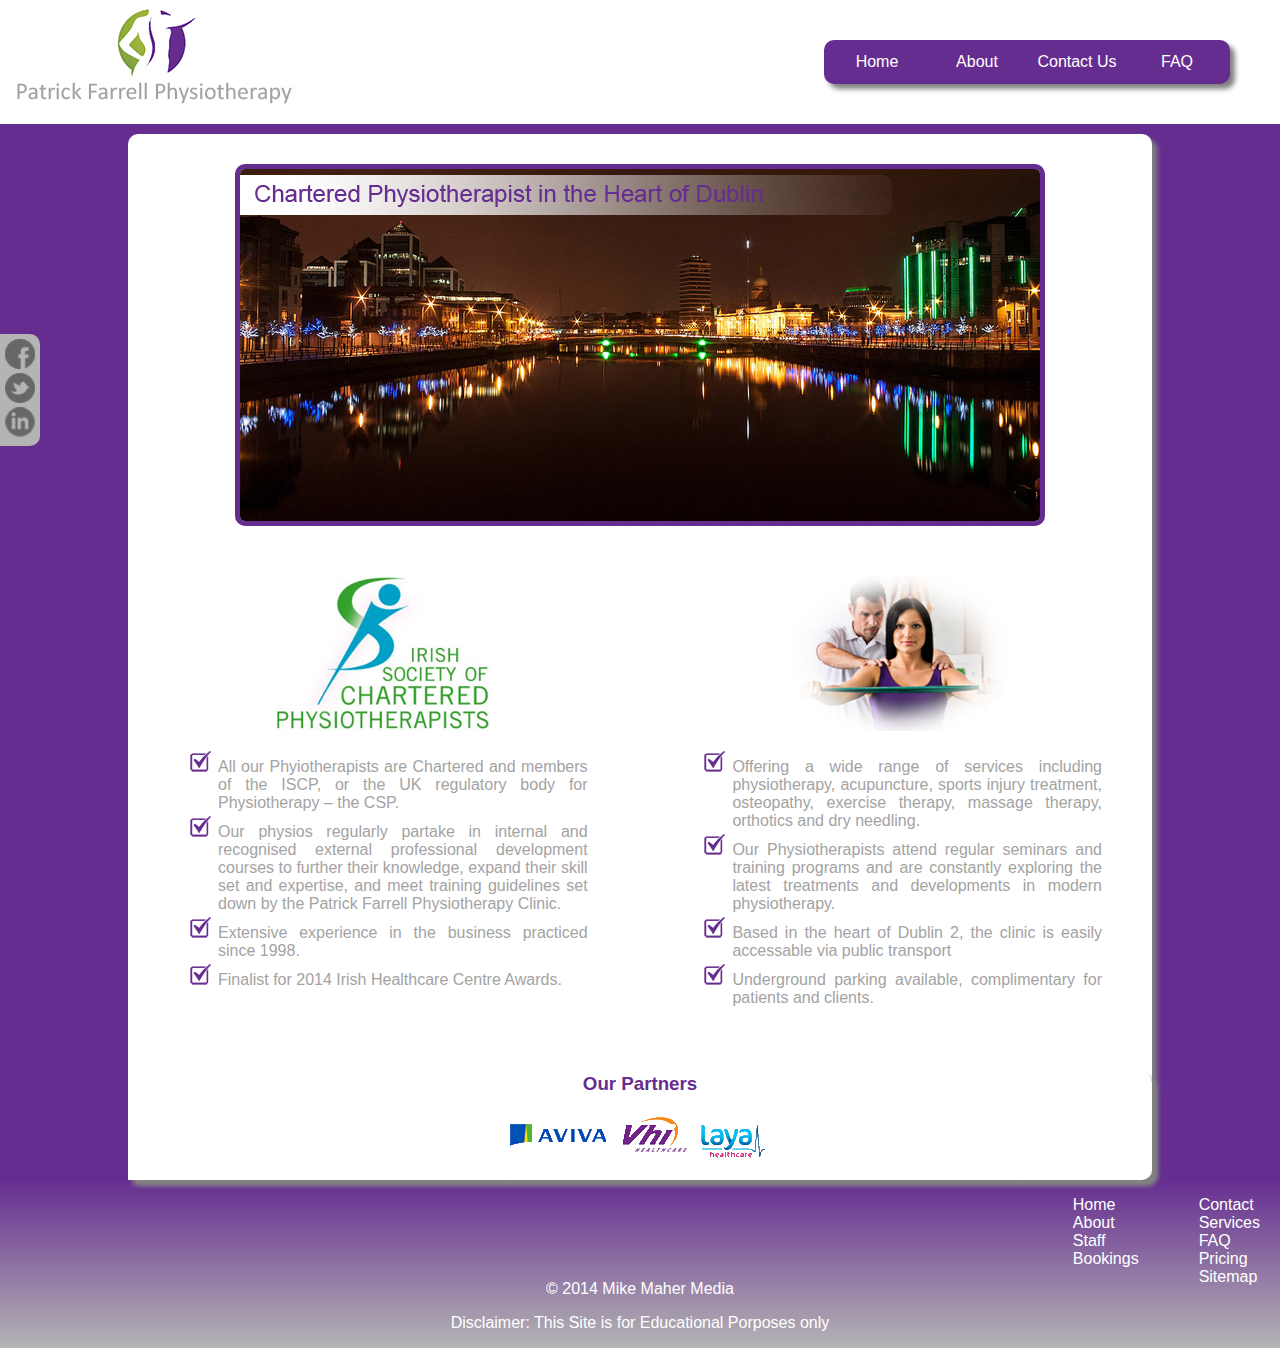
<file: index.html>
<!DOCTYPE html >
<html>
	<head>
		<meta charset="utf-8" />
        <meta name="description" content="Patrick Farrell Physiotherapy Clinic Dublin. Offers treatment in sports injury rehabilatation, orthotics, ergonomics, acupuncture and treatment for osteoporosis." />
        <meta name="keywords" content="physiotherapy, dublin, chartered, ireland, sports injury, acupuncture">
        <link rel="stylesheet" href="pfstylesheet.css" />
        <link rel="shortcut icon" href="favicon.ico" />
        <!--[if lt IE 9]>
<script src="http://html5shim.googlecode.com/svn/trunk/html5.js"></script>
<![endif]-->
		<title>Patrick Farrell Physiotherapy | Home</title>
        
        <script type="text/javascript" src="pfscript.js"></script>
	</head>
	<body>
		<header>
    		<div id="logopos">
   			  <a href="index.html" title="Home"><img src="graphics/pf_logo.png" alt="Patrick Farrell Physiotherapy" /></a>
    		</div>
  			<nav>
   				<ul>
                	<li><a href="index.html">Home</a></li>
                    <li><a href="about.html">About</a>
                    	<ul>
                    		<li><a href="staff.html">Staff</a></li>
                        	<li><a href="services.html">Services</a></li>
                            <li><a href="testimonials.html">Testimonals</a></li>
                    	</ul>
                    </li>
                    <li><a href="contact.html" title="Contact Us">Contact Us</a>
    					<ul>
                        	<li><a id="book" href="booking.html" title="Book an Appointment">Bookings</a></li>
                        </ul>
                    </li>
    				<li><a href="faq.html" title="FAQ">FAQ</a>
                    	<ul>
                        	<li><a href="services.html#pricing">Pricing</a></li>
                        </ul>
                    </li>
                </ul>
  			</nav>
  		</header>
        <aside id="aside_left">
        	<div id="social">
            	<ul>
                	<li><a href="http://www.facebook.com"><img src="graphics/facebook.png" alt="facebook logo" /></a></li>
                    <li><a href="http://www.twitter.com"><img src="graphics/twitter.png" alt="twitter logo" /></a></li>
                    <li><a href="http://www.linkedIn.com"><img src="graphics/linkedin.png" alt="linkedin logo" /></a></li>
                </ul>
            </div>
        </aside>
        <section>
        	
        	<img id="slide" src="graphics/banner.jpg" alt="Slideshow"/>
        	<article id="leftstrip">
            	<a href="http://www.iscp.ie/your-health/information-leaflets.html" title="ISCP Info"><img id="chart_logo" src="graphics/chartered_physiotherapists.jpg" alt="Chartered Physiotherapy Logo" /></a>
            	<ul>
            		<li>All our Phyiotherapists are Chartered and members of the ISCP, or the UK regulatory body for Physiotherapy –  the CSP.</li>
                    <li>Our physios regularly partake in internal and recognised external professional development courses to further their knowledge, expand their skill set and expertise, and meet training guidelines set down by the Patrick Farrell Physiotherapy Clinic.</li>
            		<li>Extensive experience in the business practiced since 1998.</li>
                    <li>Finalist for 2014 Irish Healthcare Centre Awards.</li>
                </ul>
        	</article>
            <article id="rightstrip">
            	<img id="therapy" src="graphics/therapy.png" alt="Woman receiving treatment" />
            	<ul>
                	<li>Offering a wide range of services including physiotherapy, acupuncture, sports injury 
treatment, osteopathy, exercise therapy, massage therapy, orthotics and dry needling.</li>
					<li>Our Physiotherapists attend regular seminars and training programs and are constantly exploring the latest treatments and developments in modern physiotherapy.</li>
                	<li>Based in the heart of Dublin 2, the clinic is easily accessable via public transport</li>
                    <li>Underground parking available, complimentary for patients and clients.</li>
                </ul>
            </article>
            <div id="partners">
            	<h3>Our Partners</h3>
        		<a href="http://www.aviva.ie/online/health/" title="Aviva Healthcare" target="_blank"><img src="graphics/logos/aviva.png" alt="aviva logo" /></a>
            	<a href="https://www.vhi.ie/healthinsurance/index.jsp" title="VHI Healthcare" target="_blank"><img src="graphics/logos/vhi.png" alt="vhi logo" /></a>
            	<a href="http://www.layahealthcare.ie/" title="Laya Healthcare" target="_blank"><img src="graphics/logos/laya_logo.png" alt="laya logo" /></a>
            </div>
        </section>
        <aside id="aside_right">
        </aside>
        <footer>
        	<ul>
                <li><a href="contact.html" title="Contact Us">Contact</a></li>
                <li><a href="services.html" title="Our Services">Services</a></li>
                <li><a href="faq.html" title="FAQ">FAQ</a></li>
                <li><a href="services.html#pricing" title="Pricing">Pricing</a></li>
                <li><a href="sitemap.html" title="Site Map">Sitemap</a></li>
            </ul>
            <ul>
            	<li><a href="index.html" title="Home">Home</a></li>
                <li><a href="about.html" title="About Us">About</a></li>
                <li><a href="staff.html" title="Staff">Staff</a></li>
                <li><a href="booking.html" title="Bookings">Bookings</a></li>
            </ul>
                
        	<p id="copy">&copy; 2014 Mike Maher Media</p>
            <p id="disclaimer">Disclaimer: This Site is for Educational Porposes only</p>
        </footer>
        <script language="javascript" type="text/javascript" src="slideshow.js"></script>
	</body>
</html>
</file>
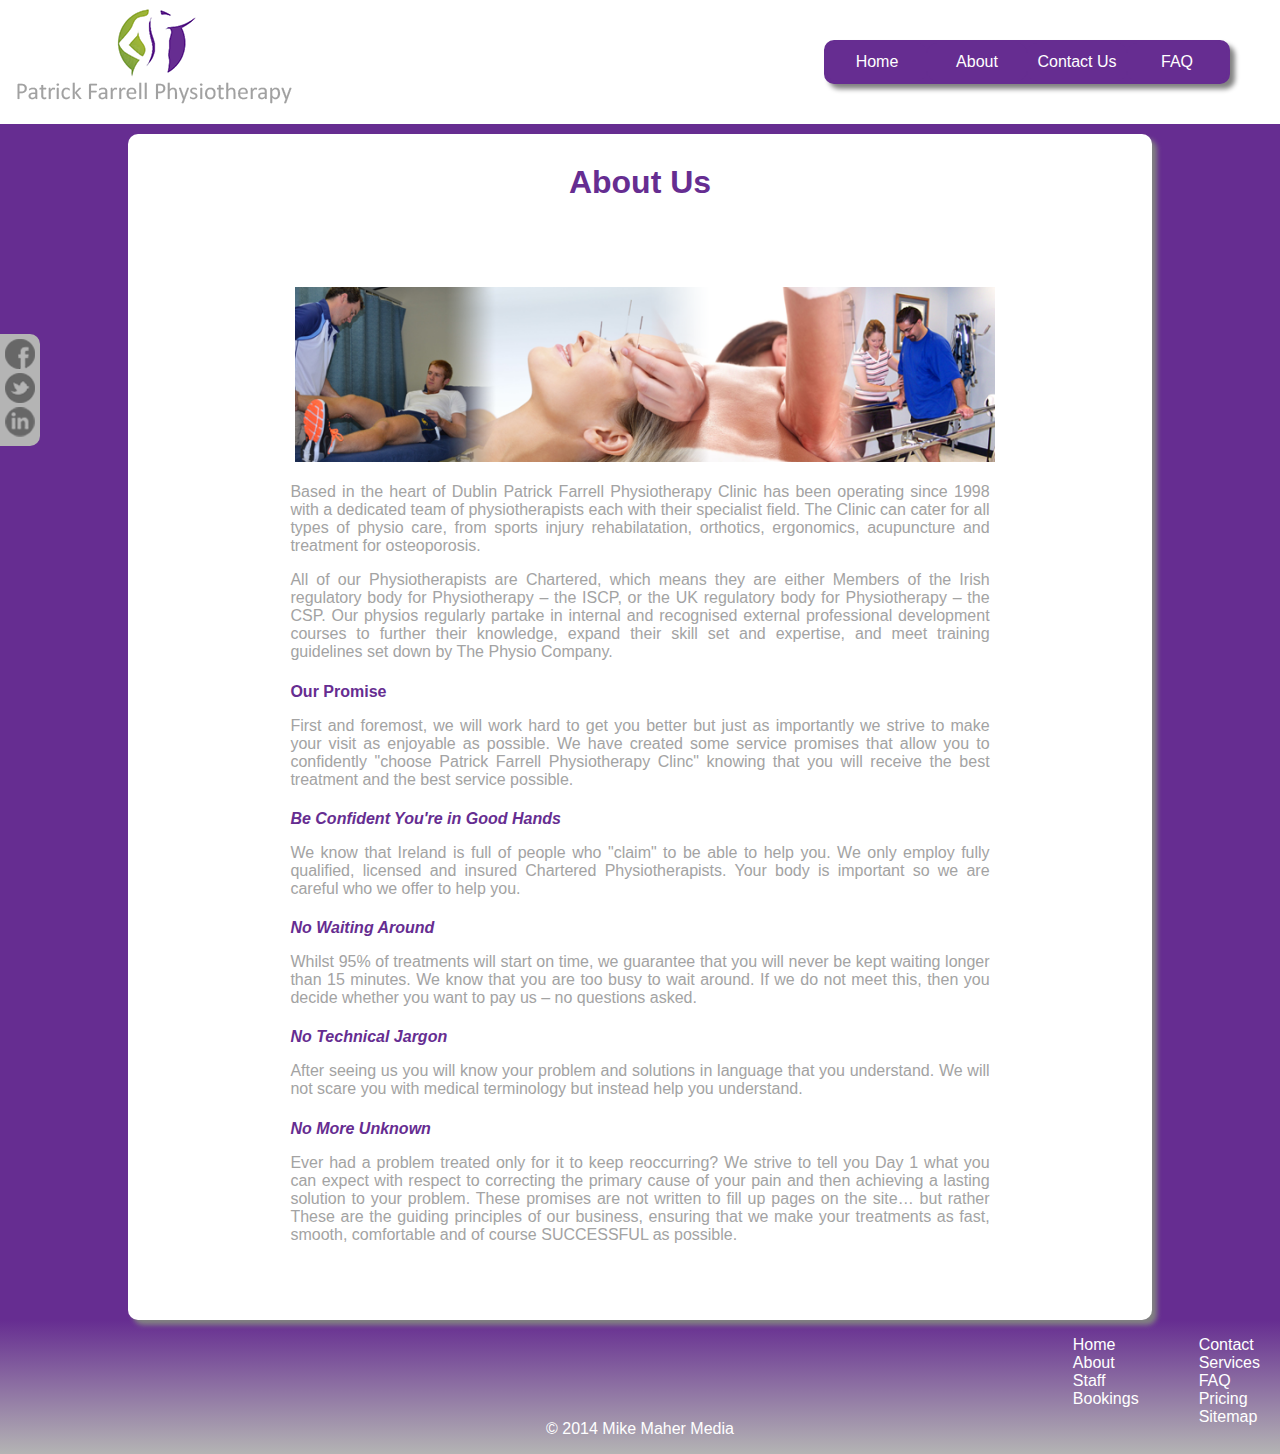
<file: about.html>
<!DOCTYPE html >
<html>
	<head>
		<meta charset="utf-8" />
        <meta name="description" content="Patrick Farrell Physiotherapy About: Chartered physiotearapists in the heart of Dublin, offering many services including sports injury rehabilatation, orthotics, ergonomics, acupuncture and treatment for osteoporosis." />
        <meta name="keywords" content="sports injury rehabilatation, orthotics, ergonomics, acupuncture, osteoporosis" />
        <link rel="stylesheet" href="pfstylesheet.css" />
        <link rel="shortcut icon" href="favicon.ico" />
        <!--[if lt IE 9]>
<script src="http://html5shim.googlecode.com/svn/trunk/html5.js"></script>
<![endif]-->
		<title>Patrick Farrell Physiotherapy | About</title>
        
        <script type="text/javascript" src="pfscript.js"></script>
	</head>
	<body>
		<header>
    		<div id="logopos">
   			  <a href="index.html" title="Home"><img src="graphics/pf_logo.png" alt="Patrick Farrell Physiotherapy" /></a>
    		</div>
            <nav>
   				<ul>
                	<li><a href="index.html">Home</a></li>
                    <li><a href="about.html">About</a>
                    	<ul>
                    		<li><a href="staff.html">Staff</a></li>
                        	<li><a href="services.html">Services</a></li>
                            <li><a href="testimonials.html">Testimonals</a></li>
                    	</ul>
                    </li>
                    <li><a href="contact.html" title="Contact Us">Contact Us</a>
    					<ul>
                        	<li><a id="book" href="booking.html" title="Book an Appointment">Bookings</a></li>
                        </ul>
                    </li>
    				<li><a href="faq.html" title="FAQ">FAQ</a>
                    	<ul>
                        	<li><a href="services.html#pricing">Pricing</a></li>
                        </ul>
                    </li>
                </ul>
  			</nav>
  		</header>
        <aside id="aside_left">
        	<div id="social">
            	<ul>
                	<li><a href="http://www.facebook.com"><img src="graphics/facebook.png" alt="facebook logo" /></a></li>
                    <li><a href="http://www.twitter.com"><img src="graphics/twitter.png" alt="twitter logo" /></a></li>
                    <li><a href="http://www.linkedIn.com"><img src="graphics/linkedin.png" alt="linkedin logo" /></a></li>
                </ul>
            </div>
        </aside>
        <section>
        	<h1>About Us</h1>
        	<article id ="about">
            	<div class="padder">
        			<img id="about_banner" src="graphics/about_banner.png" alt="About Banner" /> <!--banner image -->
            		<p>Based in the heart of Dublin Patrick Farrell Physiotherapy Clinic has been operating since 1998 with a dedicated team of physiotherapists each with their specialist field. The Clinic can cater for all types of physio care, from sports injury rehabilatation, orthotics, ergonomics, acupuncture and treatment for osteoporosis.</p>
                	<p>All of our Physiotherapists are Chartered, which means they are either Members of the Irish regulatory body for Physiotherapy – the ISCP, or the UK regulatory body for Physiotherapy –  the CSP. Our physios regularly partake in internal and recognised external professional development courses to further their knowledge, expand their skill set and expertise, and meet training guidelines set down by The Physio Company.</p>
                	<h4>Our Promise</h4>
                	<p>First and foremost, we will work hard to get you better but just as importantly we strive to make your visit as enjoyable as possible. We have created some service promises that allow you to confidently "choose Patrick Farrell Physiotherapy Clinc" knowing that you will receive the best treatment and the best service possible.</p>
                	<h4><em>Be Confident You're in Good Hands</em></h4>
                	<p>We know that Ireland is full of people who "claim" to be able to help you. We only employ fully qualified, licensed and insured Chartered Physiotherapists. Your body is important so we are careful who we offer to help you.</p>
                	<h4><em>No Waiting Around</em></h4>
                	<p>Whilst 95% of treatments will start on time, we guarantee that you will never be kept waiting longer than 15 minutes. We know that you are too busy to wait around. If we do not meet this, then you decide whether you want to pay us – no questions asked.</p>
                	<h4><em>No Technical Jargon</em></h4>
                	<p>After seeing us you will know your problem and solutions in language that you understand. We will not scare you with medical terminology but instead help you understand.</p>
                	<h4><em>No More Unknown</em></h4>
                	<p>Ever had a problem treated only for it to keep reoccurring? We strive to tell you Day 1 what you can expect with respect to correcting the primary cause of your pain and then achieving a lasting solution to your problem.

These promises are not written to fill up pages on the site… but rather
These are the guiding principles of our business, ensuring that we make your treatments as fast, smooth, comfortable and of course SUCCESSFUL as possible.</p>
             	</div>
             </article>
        </section>
        <aside id="aside_right">
        </aside>
        <footer>
             <ul>
                <li><a href="contact.html" title="Contact Us">Contact</a></li>
                <li><a href="services.html" title="Our Services">Services</a></li>
                <li><a href="faq.html" title="FAQ">FAQ</a></li>
                <li><a href="services.html#pricing" title="Pricing">Pricing</a></li>
                <li><a href="sitemap.html" title="Site Map">Sitemap</a></li>
            </ul>
            <ul>
            	<li><a href="index.html" title="Home">Home</a></li>
                <li><a href="about.html" title="About Us">About</a></li>
                <li><a href="staff.html" title="Staff">Staff</a></li>
                <li><a href="booking.html" title="Bookings">Bookings</a></li>
            </ul>
        	<p id="copy">&copy; 2014 Mike Maher Media</p>
        </footer>
	</body>
</html>
</file>
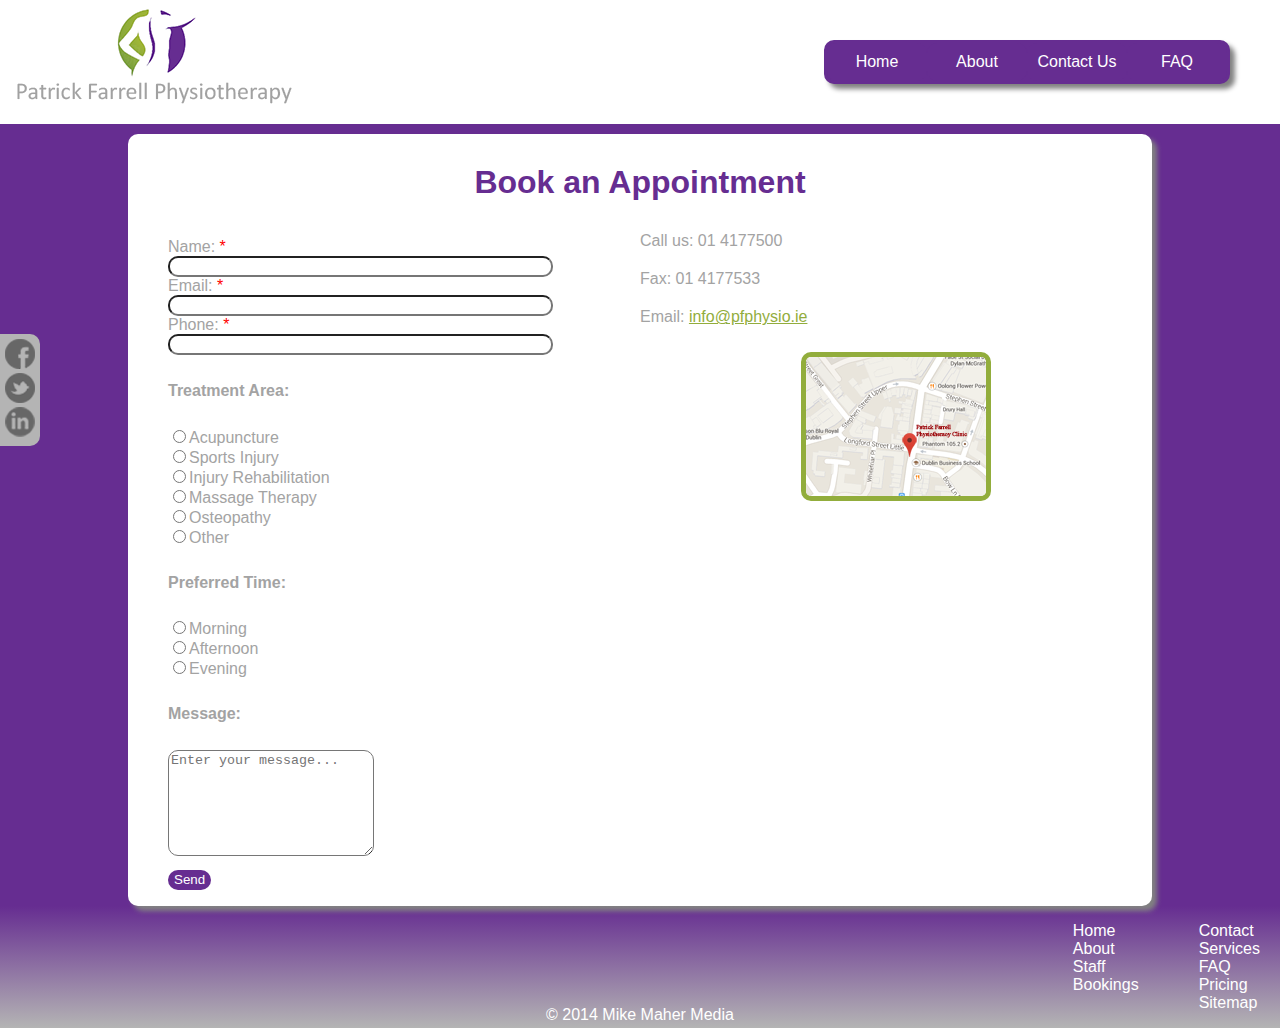
<file: booking.html>
<!DOCTYPE html >
<html>
	<head>
		<meta charset="utf-8" />
        <meta name="description" content="Make a booking. Contact information: Call us: 01 4177500 Fax: 01 4177533 Email: info@pfphysio.ie" />
        <meta name="keywords" content="Patrick Farrell Physiotherapy, Dublin, book an appointment" />
        <link rel="stylesheet" href="pfstylesheet.css" />
        <link rel="shortcut icon" href="favicon.ico" />
        <!--[if lt IE 9]>
<script src="http://html5shim.googlecode.com/svn/trunk/html5.js"></script>
<![endif]-->
		<title>Patrick Farrell Physiotherapy | Booking</title>
        
        <script type="text/javascript" src="pfscript.js"></script>
	</head>
	<body>
		<header>
    		<div id="logopos">
   			  <a href="index.html" title="Home"><img src="graphics/pf_logo.png" alt="Patrick Farrell Physiotherapy" /></a>
    		</div>
  			<nav>
   				<ul>
                	<li><a href="index.html" title="Home">Home</a></li>
                    <li><a href="about.html" title="About Us">About</a>
                    	<ul>
                    		<li><a href="staff.html" title="Staff">Staff</a></li>
                        	<li><a href="services.html" title="Services">Services</a></li>
                            <li><a href="testimonials.html" title="Testimonials">Testimonials</a></li>
                    	</ul>
                    </li>
                    <li><a href="contact.html" title="Contact Us">Contact Us</a>
    					<ul>
                        	<li><a id="book" href="booking.html" title="Book an Appointment">Bookings</a></li>
                        </ul>
                    </li>
    				<li><a href="faq.html" title="FAQ">FAQ</a>
                    	<ul>
                        	<li><a href="services.html#pricing">Pricing</a></li>
                        </ul>
                    </li>
                </ul>
  			</nav>
  		</header>
       <aside id="aside_left">
        	<div id="social">
            	<ul>
                	<li><a href="http://www.facebook.com"><img src="graphics/facebook.png" alt="facebook logo" /></a></li>
                    <li><a href="http://www.twitter.com"><img src="graphics/twitter.png" alt="twitter logo" /></a></li>
                    <li><a href="http://www.linkedIn.com"><img src="graphics/linkedin.png" alt="linkedin logo" /></a></li>
                </ul>
            </div>
        </aside>
        <section>
        	<h1>Book an Appointment</h1>
        	<article id="contactleft">
            	
            	<form name="contact" id="contact" method="post" onSubmit="PopUp()" >
                	<ul>
                    	<li><label for="name">Name:<span class="req"> *</span></label></li>
                        <li><input class="text" id="name" type="text" size="45" required pattern="[A-Za-z]*"/></li>
                        <li><label for="email">Email:<span class="req"> *</span></label></li>
                        <li><input class="text" id="email" type="email" size="45" required /></li>
                        <li><label for="phone">Phone:<span class="req"> *</span></label></li>
                        <li><input class="text" id="phone" type="text" size="45" required pattern="[0-9]*" /></li>
                        <li><h5>Treatment Area:</h5></li>
                        <li><input id="acu" type="radio" name="treat-type" value="acupuncture" /><label for="acu">Acupuncture</label></li>
                        <li><input id="sp" type="radio" name="treat-type" value="sport-injury" /><label for="sp">Sports Injury</label></li>
                        <li><input id="rehab" type="radio" name="treat-type" value="rehab" /><label for="rehab">Injury Rehabilitation</label></li>
                        <li><input id="mass" type="radio" name="treat-type" value="massage" /><label for="mass">Massage Therapy</label></li>
                        <li><input id="ost" type="radio" name="treat-type" value="osteopathy" /><label for="ost">Osteopathy</label></li>
                        <li><input id="other" type="radio" name="treat-type" value="other" /><label for="other">Other</label></li>
                        <li><h5>Preferred Time:</h5></li>
                        <li><input id="am" type="radio" name="time" value="morning" /><label for="am">Morning</label></li>
                        <li><input id="mid" type="radio" name="time" value="afternoon" /><label for="mid">Afternoon</label></li>
                        <li><input id="pm" type="radio" name="time" value="evening" /><label for="pm">Evening</label></li>
                        <li><h5>Message:</h5></li>
                        <li><textarea class="text" id="textarea" placeholder="Enter your message..." ></textarea></li>
                        <li><input id="sub" type="submit" value="Send" /></li>
                    </ul>
                </form>
            </article>
        	<article id="contactright">
            	<ul>
                	<li>Call us: 01 4177500</li>
                    <li>Fax: 01 4177533</li>
                	<li>Email: <a href="mailto:info@pfphysio.ie?Subject=General%20Query" target="_top" title="info@pfphysio.ie">info@pfphysio.ie</a></li>
                </ul>
                <img src="graphics/location.png" onClick="DisplayMap()" alt="Location" />
            </article>
        	
        </section>
        <aside id="aside_right">
        </aside>
        <footer>
             <ul>
                <li><a href="contact.html" title="Contact Us">Contact</a></li>
                <li><a href="services.html" title="Our Services">Services</a></li>
                <li><a href="faq.html" title="FAQ">FAQ</a></li>
                <li><a href="services.html#pricing" title="Pricing">Pricing</a></li>
                <li><a href="sitemap.html" title="Site Map">Sitemap</a></li>
            </ul>
            <ul>
            	<li><a href="index.html" title="Home">Home</a></li>
                <li><a href="about.html" title="About Us">About</a></li>
                <li><a href="staff.html" title="Staff">Staff</a></li>
                <li><a href="booking.html" title="Bookings">Bookings</a></li>
            </ul>
        	<div id="copy">&copy; 2014 Mike Maher Media</div>
        </footer>
	</body>
</html>
</file>
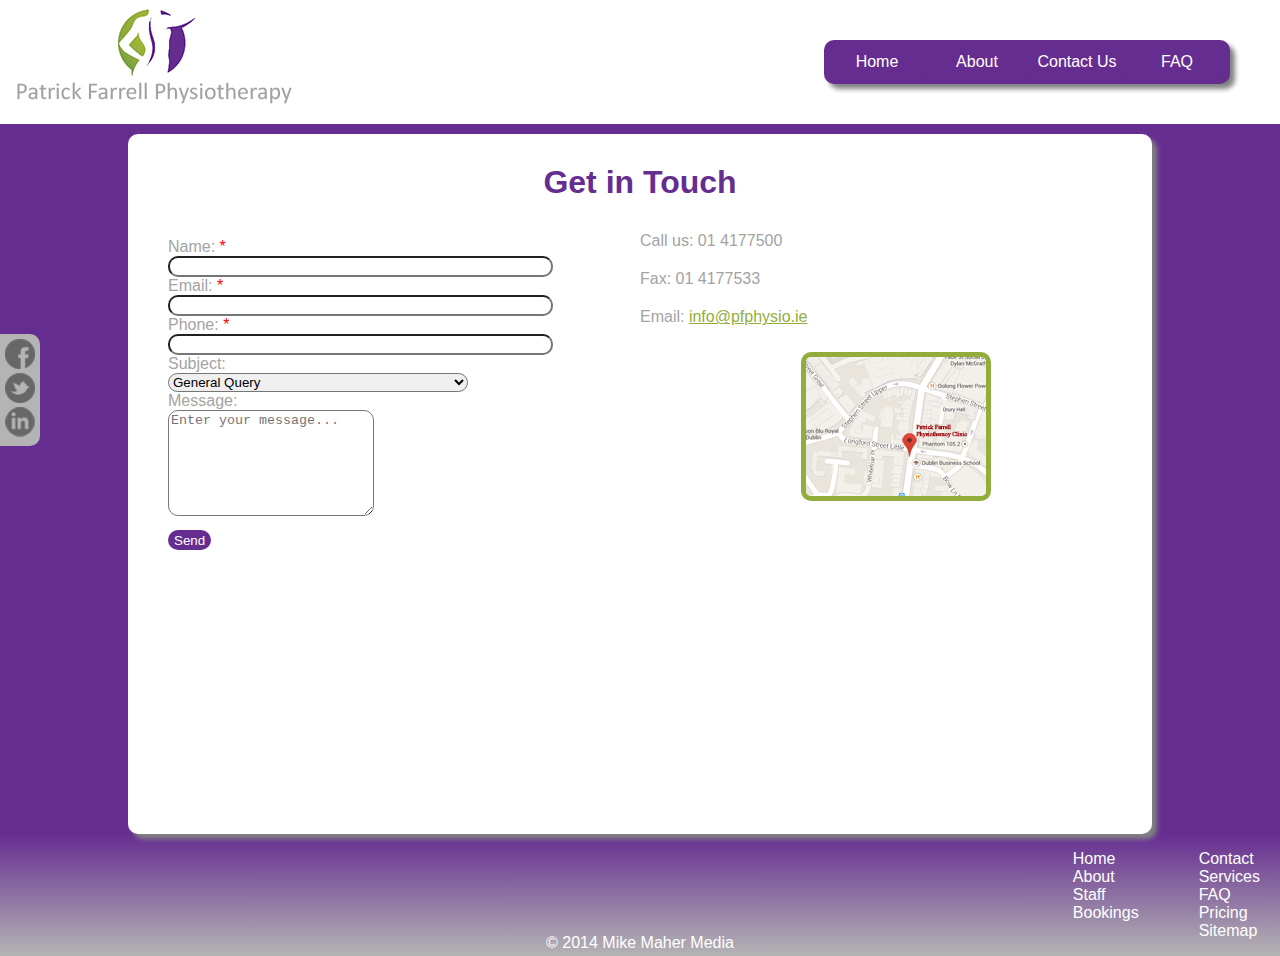
<file: contact.html>
<!DOCTYPE html >
<html>
	<head>
		<meta charset="utf-8" />
        <meta name="description" content="Contact Patrick Farrell Physiotherapy Clinic Dublin. Contact information: Call us: 01 4177500 Fax: 01 4177533 Email: info@pfphysio.ie" />
        <meta name="keywords" content="Patrick Farrell Physiotherapy, Dublin, contact, physiotherapy appointment." />
        
        <link rel="stylesheet" type="text/css" href="pfstylesheet.css" />
        <link rel="shortcut icon" href="favicon.ico" />
        <!--[if lt IE 9]>
<script src="http://html5shim.googlecode.com/svn/trunk/html5.js"></script>
<![endif]-->
		<title>Patrick Farrell Physiotherapy | Contact Us</title>
        
        <script type="text/javascript" src="pfscript.js"></script>
	</head>
	<body>
		<header>
    		<div id="logopos">
   			  <a href="index.html" title="Home"><img src="graphics/pf_logo.png" alt="Patrick Farrell Physiotherapy" /></a>
    		</div>
  			<nav>
   				<ul>
                	<li><a href="index.html">Home</a></li>
                    <li><a href="about.html">About</a>
                    	<ul>
                    		<li><a href="staff.html">Staff</a></li>
                        	<li><a href="services.html">Services</a></li>
                            <li><a href="testimonials.html">Testimonals</a></li>
                    	</ul>
                    </li>
                    <li><a href="contact.html" title="Contact Us">Contact Us</a>
    					<ul>
                        	<li><a id="book" href="booking.html" title="Book an Appointment">Bookings</a></li>
                        </ul>
                    </li>
    				<li><a href="faq.html" title="FAQ">FAQ</a>
                    	<ul>
                        	<li><a href="services.html#pricing">Pricing</a></li>
                        </ul>
                    </li>
                </ul>
  			</nav>
  		</header>
       <aside id="aside_left">
        	<div id="social">
            	<ul>
                	<li><a href="http://www.facebook.com"><img src="graphics/facebook.png" alt="facebook logo" /></a></li>
                    <li><a href="http://www.twitter.com"><img src="graphics/twitter.png" alt="twitter logo" /></a></li>
                    <li><a href="http://www.linkedIn.com"><img src="graphics/linkedin.png" alt="linkedin logo" /></a></li>
                </ul>
            </div>
        </aside>
        <section>           	
        	<h1>Get in Touch</h1>
            <article id="contactleft">
            	<form name="contact" id="contact" method="post" onSubmit="PopUp()" >
                	<ul>
                    	<li><label for="name">Name:<span class="req"> *</span></label></li>
                        <li><input class="text" id="name" type="text" size="45" required pattern="[A-Za-z]*" /></li>
                        <li><label for="email">Email:<span class="req"> *</span></label></li>
                        <li><input class="text" id="email" type="email" size="45" required /></li>
                        <li><label for="phone">Phone:<span class="req"> *</span></label></li>
                        <li><input class="text" id="phone" type="text" size="45" required pattern="[0-9]*" /></li>
                        <li>Subject:</li>
                        <li><select class="text" id="drop" name="query" onChange="QueryType()">
                        		<option value="general">General Query</option>
                            	<option value="sports">Sports Injury Query</option>
                           		<option value="acupuncture">Acupuncture Query</option>
                            	<option value="sports">Sports Injury Query</option>
                            	<option value="paper">Request Documents</option>
                            	<option value="book">Book an Appointment</option>
                        	</select>
                        </li>
                        <li><label for="textarea">Message:</label></li>
                        <li><textarea class="text" id="textarea" placeholder="Enter your message..." ></textarea></li>
                        <li><input id="sub" type="submit" value="Send" /></li>
                    </ul>
                </form>
            </article>
        	<article id="contactright">
            	<ul>
                	<li>Call us: 01 4177500</li>
                    <li>Fax: 01 4177533</li>
                	<li>Email: <a href="mailto:info@pfphysio.ie?Subject=General%20Query" target="_top" title="info@pfphysio.ie">info@pfphysio.ie</a></li>
                </ul>
                <img src="graphics/location.png" onClick="DisplayMap()" alt="Location"/>
            </article>
        	
        </section>
        <aside id="aside_right">
        </aside>
        <footer>
        	<ul>
                <li><a href="contact.html" title="Contact Us">Contact</a></li>
                <li><a href="services.html" title="Our Services">Services</a></li>
                <li><a href="faq.html" title="FAQ">FAQ</a></li>
                <li><a href="services.html#pricing" title="Pricing">Pricing</a></li>
                <li><a href="sitemap.html" title="Site Map">Sitemap</a></li>
            </ul>
            <ul>
            	<li><a href="index.html" title="Home">Home</a></li>
                <li><a href="about.html" title="About Us">About</a></li>
                <li><a href="staff.html" title="Staff">Staff</a></li>
                <li><a href="booking.html" title="Bookings">Bookings</a></li>
            </ul>
        	<div id="copy">&copy; 2014 Mike Maher Media</div>
        </footer>
	</body>
</html>
</file>
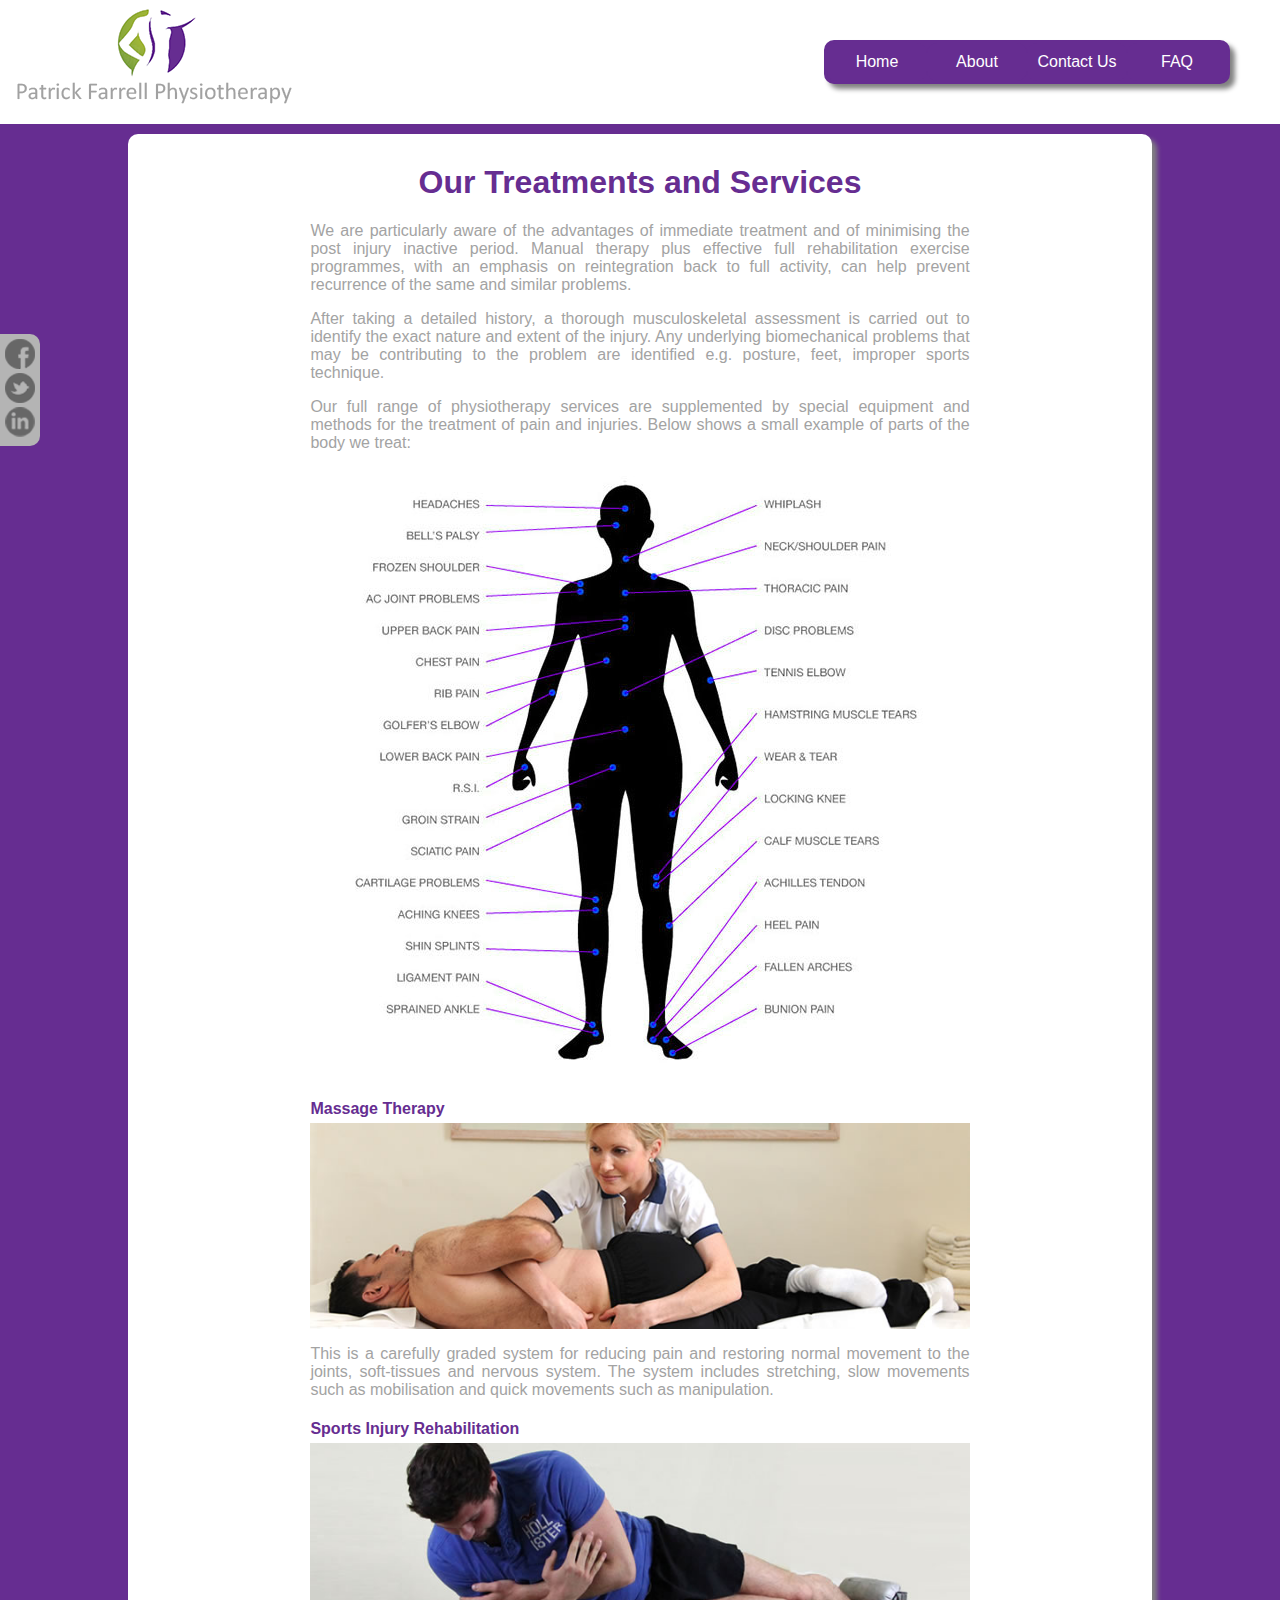
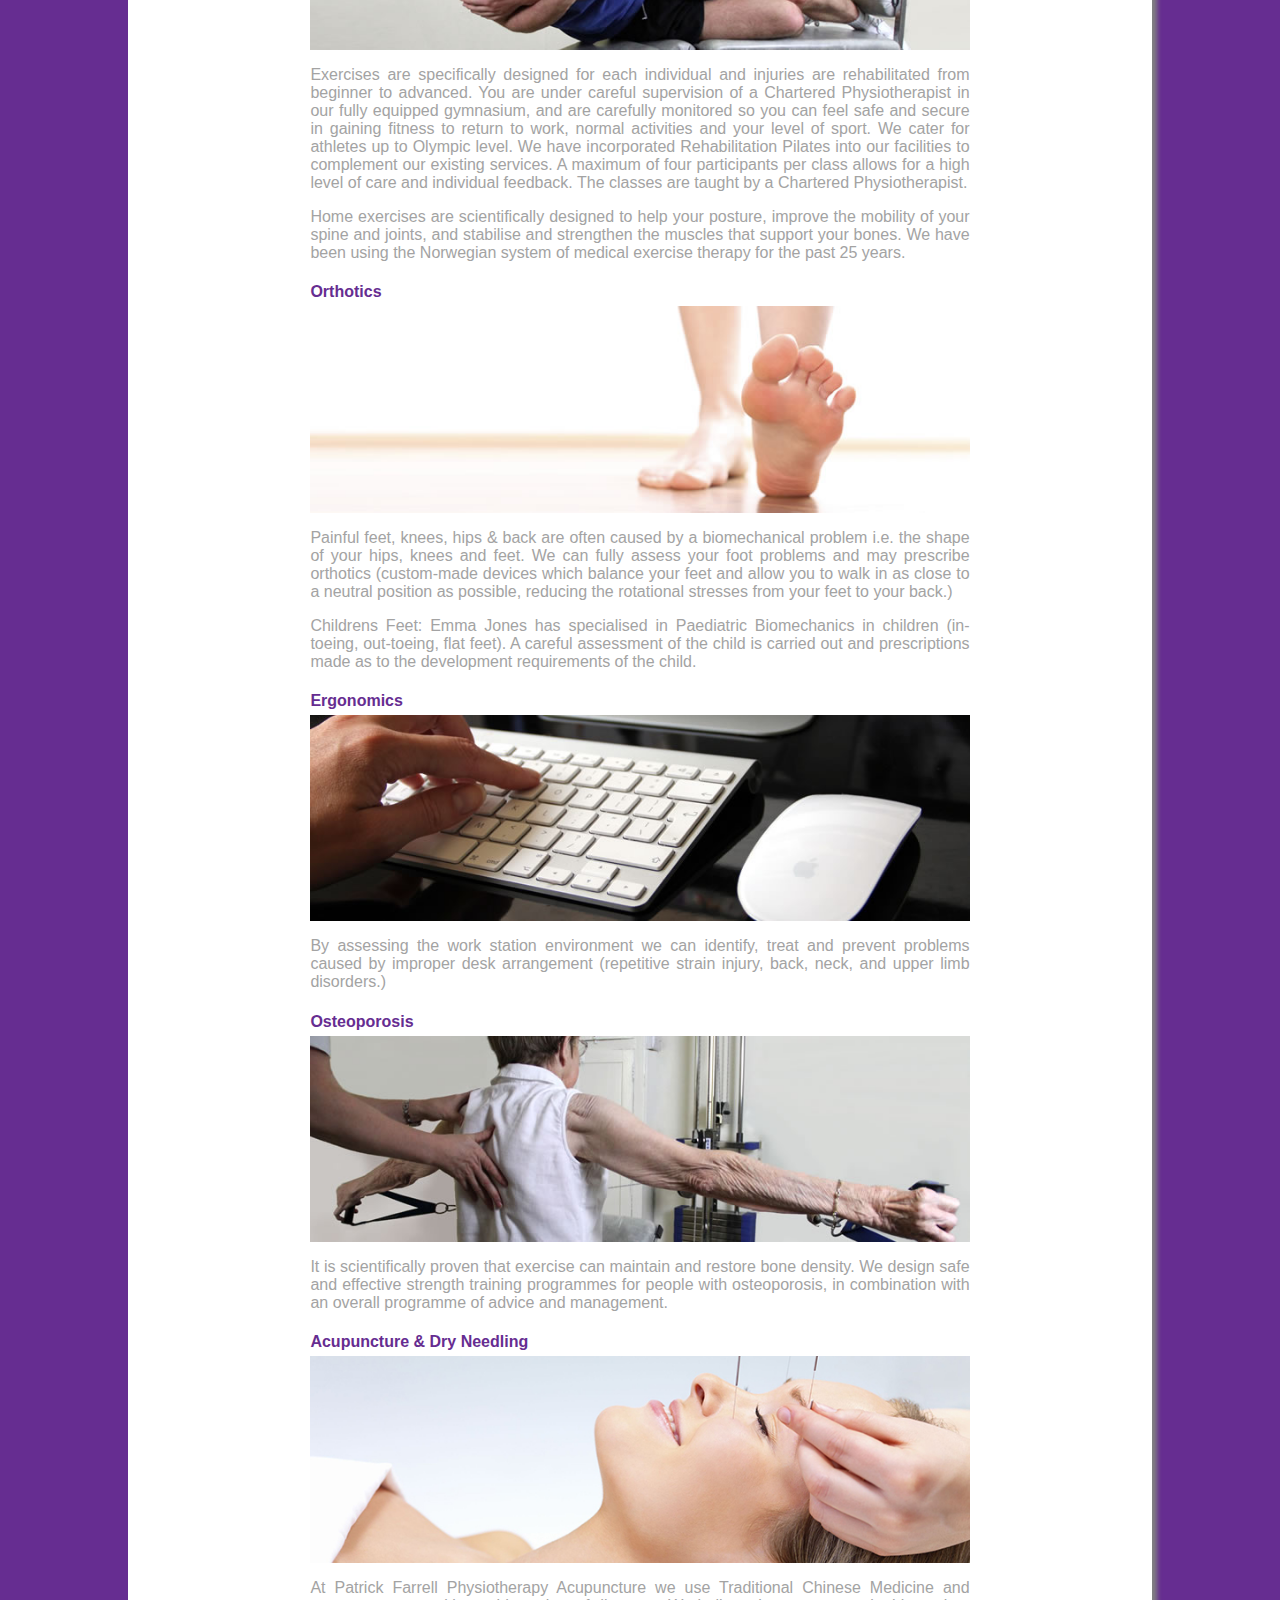
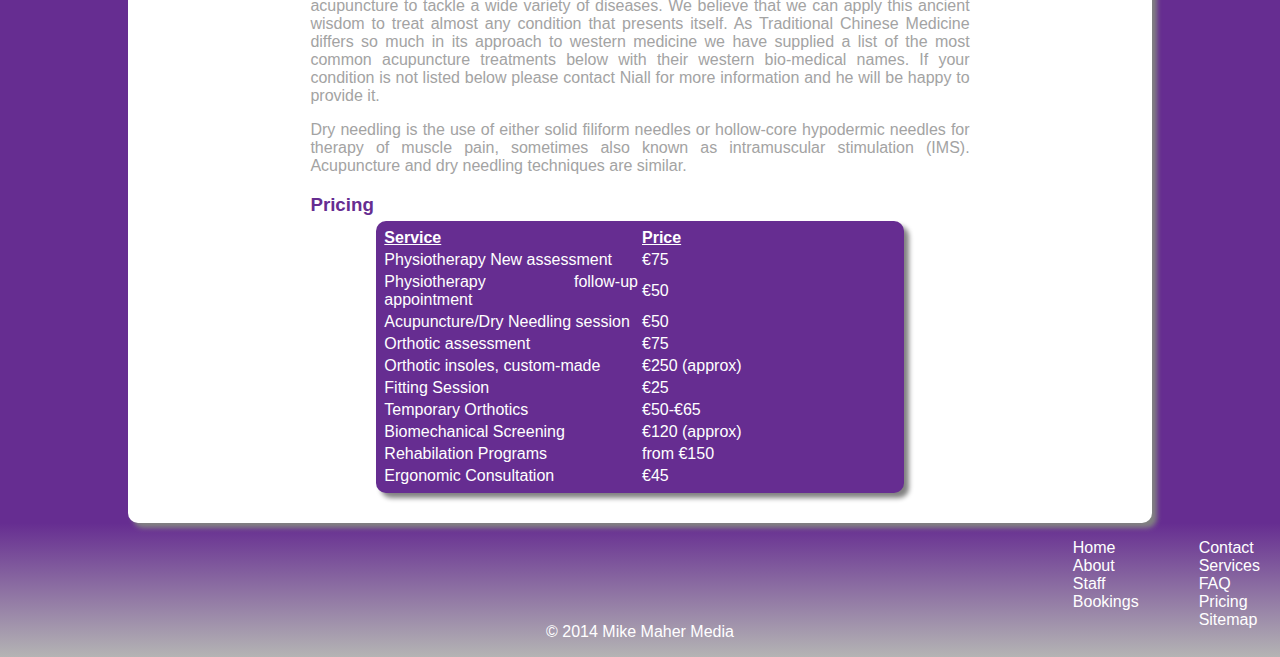
<file: services.html>
<!DOCTYPE html >
<html>
	<head>
		<meta charset="utf-8" />
        <meta name="description" content="Services offered by Patrick Farrell Physiotherapy Clinc. Pricings. General Consultation 75 euro." />
        <meta name="keywords" content="sports injury rehabilatation, orthotics, ergonomics, acupuncture, osteoporosis" />
        <link rel="stylesheet" type="text/css" href="pfstylesheet.css" />
        <link rel="shortcut icon" href="favicon.ico" />
        <!--[if lt IE 9]>
<script src="http://html5shim.googlecode.com/svn/trunk/html5.js"></script>
<![endif]-->
		<title>Patrick Farrell Physiotherapy | Our Treatments</title>
        <script language="javascript" type="text/javascript" src="pfscript.js"></script>
	</head>
	<body>
		<header>
    		<div id="logopos">
   			  <a href="index.html" title="Home"><img src="graphics/pf_logo.png" alt="Patrick Farrell Physiotherapy" /></a>
    		</div>
  			<nav>
   				<ul>
                	<li><a href="index.html">Home</a></li>
                    <li><a href="about.html">About</a>
                    	<ul>
                    		<li><a href="staff.html">Staff</a></li>
                        	<li><a href="services.html">Services</a></li>
                            <li><a href="testimonials.html">Testimonals</a></li>
                    	</ul>
                    </li>
                    <li><a href="contact.html" title="Contact Us">Contact Us</a>
    					<ul>
                        	<li><a id="book" href="booking.html" title="Book an Appointment">Bookings</a></li>
                        </ul>
                    </li>
    				<li><a href="faq.html" title="FAQ">FAQ</a>
                    	<ul>
                        	<li><a href="services.html#pricing">Pricing</a></li>
                        </ul>
                    </li>
                </ul>
  			</nav>
  		</header>
        <aside id="aside_left">
        	<div id="social">
            	<ul>
                  <li><a href="http://www.facebook.com"><img src="graphics/facebook.png" alt="facebook logo" /></a></li>
                  <li><a href="http://www.twitter.com"><img src="graphics/twitter.png" alt="twitter logo" /></a></li>
                  <li><a href="http://www.linkedIn.com"><img src="graphics/linkedin.png" alt="linkedin logo" /></a></li>
                </ul>
            </div>
        </aside>
        <section id="s">
        	<article id="services_main">
            	<div class="service_div">
                	<h1>Our Treatments and Services</h1>
            		<p>We are particularly aware of the advantages of immediate treatment and of minimising the post injury inactive period. Manual therapy plus effective full rehabilitation exercise programmes, with an emphasis on reintegration back to full activity, can help prevent recurrence of the same and similar problems.</p>

					<p>After taking a detailed history, a thorough musculoskeletal assessment is carried out to identify the exact nature and extent of the injury. Any underlying biomechanical problems that may be contributing to the problem are identified e.g. posture, feet, improper sports technique.</p>

					<p>Our full range of physiotherapy services are supplemented by special equipment and methods for the treatment of pain and injuries.  Below shows a small example of parts of the body we treat:</p>
                	<img src="graphics/painchart.jpg" alt="painchart" />
                </div>
                <div class="service_div">
                	<h4>Massage Therapy</h4>
                	<img src="graphics/manual_therapy_lge.jpg" alt="massage therapy" />
                	<p>This is a carefully graded system for reducing pain and restoring normal movement to the joints, soft-tissues and nervous system.  The system includes stretching, slow movements such as mobilisation and quick movements such as manipulation.</p>
                </div>
                <div class="service_div">
                	<h4>Sports Injury Rehabilitation</h4>
                	<img src="graphics/rehab_lge.jpg" alt="rehab" />
                	<p>Exercises are specifically designed for each individual and injuries are rehabilitated from beginner to advanced. You are under careful supervision of a Chartered Physiotherapist in our fully equipped gymnasium, and are carefully monitored so you can feel safe and secure in gaining fitness to return to work, normal activities and your level of sport. We cater for athletes up to Olympic level. We have incorporated Rehabilitation Pilates into our facilities to complement our existing services. A maximum of four participants per class allows for a high level of care and individual feedback. The classes are taught by a Chartered Physiotherapist.</p>
                
					<p>Home exercises are scientifically designed to help your posture, improve the mobility of your spine and joints, and stabilise and strengthen the muscles that support your bones. We have been using the Norwegian system of medical exercise therapy for the past 25 years.</p>
                </div>
                
                <div class="service_div">
                	<h4>Orthotics</h4>
                	<img src="graphics/orthotics_lge.jpg" alt="orthotics" />
                	<p>Painful feet, knees, hips & back are often caused by a biomechanical problem i.e. the shape of your hips, knees and feet. We can fully assess your foot problems and may prescribe orthotics (custom-made devices which balance your feet and allow you to walk in as close to a neutral position as possible, reducing the rotational stresses from your feet to your back.)</p>

					<p>Childrens Feet: Emma Jones has specialised in Paediatric Biomechanics in children (in-toeing, out-toeing, flat feet). A careful assessment of the child is carried out and prescriptions made as to the development requirements of the child.</p>
                </div>
                <div class="service_div">
                	<h4>Ergonomics</h4>
                	<img src="graphics/ergonomics_lge.jpg" alt="ergonomics" />
                	<p>By assessing the work station environment we can identify, treat and prevent problems caused by improper desk arrangement (repetitive strain injury, back, neck, and upper limb disorders.)</p>
                </div>
                <div class="service_div">
                	<h4>Osteoporosis</h4>
                	<img src="graphics/oesteoporosis_lge.jpg" alt="osteoporosis" />
                	<p>It is scientifically proven that exercise can maintain and restore bone density. We design safe and effective strength training programmes for people with osteoporosis, in combination with an overall programme of advice and management.</p>
                </div>
                <div class="service_div">
                	<h4>Acupuncture &amp; Dry Needling</h4>
                    <img src="graphics/acupuncture_lge.jpg" alt="acupuncture" />
                	<p>At Patrick Farrell Physiotherapy Acupuncture we use Traditional Chinese Medicine and acupuncture to tackle a wide variety of diseases. We believe that we can apply this ancient wisdom to treat almost any condition that presents itself. As Traditional Chinese Medicine differs so much in its approach to western medicine we have supplied a list of the most common acupuncture treatments below with their western bio-medical names. If your condition is not listed below please contact Niall for more information and he will be happy to provide it.</p>
                    <p>Dry needling is the use of either solid filiform needles or hollow-core hypodermic needles for therapy of muscle pain, sometimes also known as intramuscular stimulation (IMS). Acupuncture and dry needling techniques are similar.</p>
                    
                    <h3><a name="pricing" id="#pricing">Pricing</a></h3>
                    	<table>
                        	<tr id="tablehead">
                            	<th>Service</th>
                                <th>Price</th>
                            </tr>
                            <tr>
                            	<td>Physiotherapy New assessment</td>
                                <td>&euro;75</td>
                            </tr>
                            <tr>
                            	<td>Physiotherapy follow-up appointment </td>
                                <td>&euro;50</td>
                            </tr>
                            <tr>
                            	<td>Acupuncture/Dry Needling session</td>
                                <td>&euro;50</td>
                            </tr>
                            <tr>
                            	<td>Orthotic assessment</td>
                                <td>&euro;75</td>
                            </tr>
                            <tr>
                            	<td>Orthotic insoles, custom-made</td>
                                <td>&euro;250 (approx)</td>
                            </tr>
                            <tr>
                            	<td>Fitting Session</td>
                                <td>&euro;25</td>
                            </tr>
                            <tr>
                            	<td>Temporary Orthotics </td>
                                <td>&euro;50-&euro;65</td>
                            </tr>
                            <tr>
                            	<td>Biomechanical Screening</td>
                                <td>&euro;120 (approx)</td>
                            </tr>
                            <tr>
                            	<td>Rehabilation Programs</td>
                                <td>from &euro;150</td>
                            </tr>
                            <tr>
                            	<td>Ergonomic Consultation</td>
                                <td>&euro;45</td>
                            </tr>
                        </table>
				</div>
             </article>
        </section>
        <aside id="aside_right">
        </aside>
        <footer>
            <ul>
                <li><a href="contact.html" title="Contact Us">Contact</a></li>
                <li><a href="services.html" title="Our Services">Services</a></li>
                <li><a href="faq.html" title="FAQ">FAQ</a></li>
                <li><a href="services.html#pricing" title="Pricing">Pricing</a></li>
                <li><a href="sitemap.html" title="Site Map">Sitemap</a></li>
            </ul>
            <ul>
            	<li><a href="index.html" title="Home">Home</a></li>
                <li><a href="about.html" title="About Us">About</a></li>
                <li><a href="staff.html" title="Staff">Staff</a></li>
                <li><a href="booking.html" title="Bookings">Bookings</a></li>
            </ul>
        	<p id="copy">&copy; 2014 Mike Maher Media</p>
        </footer>
	</body>
</html>
</file>
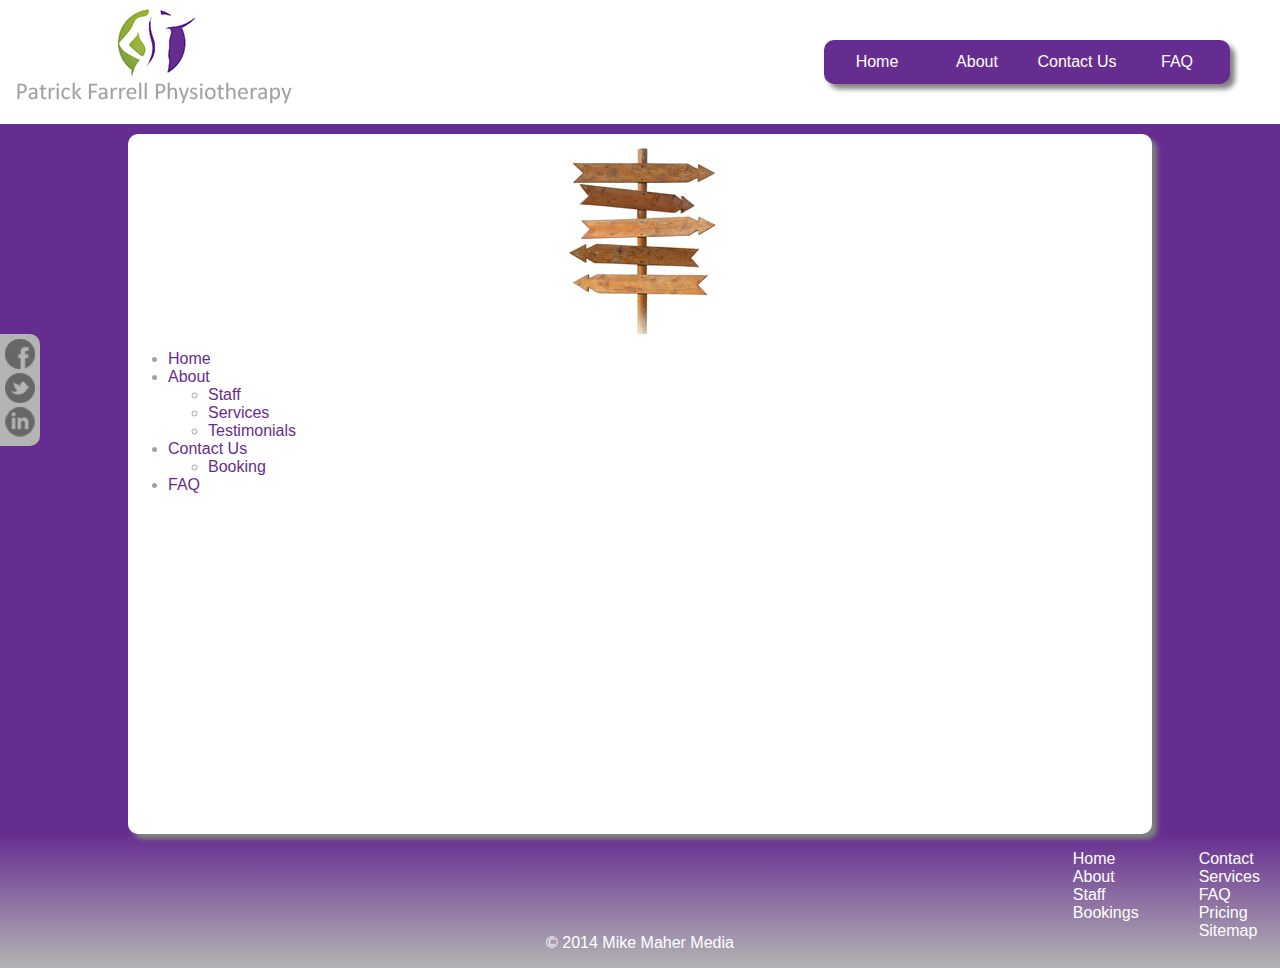
<file: sitemap.html>
<!DOCTYPE html >
<html>
	<head>
		<meta charset="utf-8" />
        <meta name="description" content="Sitemap, home, about, services, staff, testimonals, contact us, bookings, FAQ, Pricing" />
        <meta name="keywords" content="home, about, services, staff, testimonals, contact us, bookings, FAQ, Pricing" />
        <link rel="stylesheet" href="pfstylesheet.css" />
        <link rel="shortcut icon" href="favicon.ico" />
        <!--[if lt IE 9]>
<script src="http://html5shim.googlecode.com/svn/trunk/html5.js"></script>
<![endif]-->
		<title>Patrick Farrell Physiotherapy | Sitemap</title>
        
        <script type="text/javascript" src="pfscript.js"></script>
	</head>
	<body>
		<header>
    		<div id="logopos">
   			  <a href="index.html" title="Home"><img src="graphics/pf_logo.png" alt="Patrick Farrell Physiotherapy" /></a>
    		</div>
  			<nav>
   				<ul>
                	<li><a href="index.html">Home</a></li>
                    <li><a href="about.html">About</a>
                    	<ul>
                    		<li><a href="staff.html">Staff</a></li>
                        	<li><a href="services.html">Services</a></li>
                            <li><a href="testimonials.html">Testimonals</a></li>
                    	</ul>
                    </li>
                    <li><a href="contact.html" title="Contact Us">Contact Us</a>
    					<ul>
                        	<li><a id="book" href="booking.html" title="Book an Appointment">Bookings</a></li>
                        </ul>
                    </li>
    				<li><a href="faq.html" title="FAQ">FAQ</a>
                    	<ul>
                        	<li><a href="services.html#pricing">Pricing</a></li>
                        </ul>
                    </li>
                </ul>
  			</nav>
  		</header>
        <aside id="aside_left">
        	<div id="social">
            	<ul>
                	<li><a href="http://www.facebook.com"><img src="graphics/facebook.png" alt="facebook logo" /></a></li>
                    <li><a href="http://www.twitter.com"><img src="graphics/twitter.png" alt="twitter logo" /></a></li>
                    <li><a href="http://www.linkedIn.com"><img src="graphics/linkedin.png" alt="linkedin logo" /></a></li>
                </ul>
            </div>
        </aside>
        <section>
        	<img src="graphics/Signpost.png" alt="Signs" />
        	<ul>
                <li><a href="index.html" title="Home">Home</a></li>
                <li><a href="about.html" title="About Us">About</a>
                	<ul>
                    	<li><a href="staff.html" title="Staff">Staff</a></li>
                        <li><a href="services.html" title="Services">Services</a></li>
                        <li><a href="testimonials.html" title="Testimonials">Testimonials</a></li>
                    </ul>
                </li>
                <li><a href="contact.html" title="Contact Us">Contact Us</a>
                	<ul>
                    	<li><a href="booking.html" title="Book an Appoinment">Booking</a></li>
    				</ul>
    			<li><a href="faq.html" title="FAQ">FAQ</a></li>
            </ul>
        </section>
        <aside id="aside_right">
        </aside>
        <footer>
            <ul>
                <li><a href="contact.html" title="Contact Us">Contact</a></li>
                <li><a href="services.html" title="Our Services">Services</a></li>
                <li><a href="faq.html" title="FAQ">FAQ</a></li>
                <li><a href="services.html#pricing" title="Pricing">Pricing</a></li>
                <li><a href="sitemap.html" title="Site Map">Sitemap</a></li>
            </ul>
            <ul>
            	<li><a href="index.html" title="Home">Home</a></li>
                <li><a href="about.html" title="About Us">About</a></li>
                <li><a href="staff.html" title="Staff">Staff</a></li>
                <li><a href="booking.html" title="Bookings">Bookings</a></li>
            </ul>
        	<p id="copy">&copy; 2014 Mike Maher Media</p>
        </footer>
	</body>
</html>
</file>
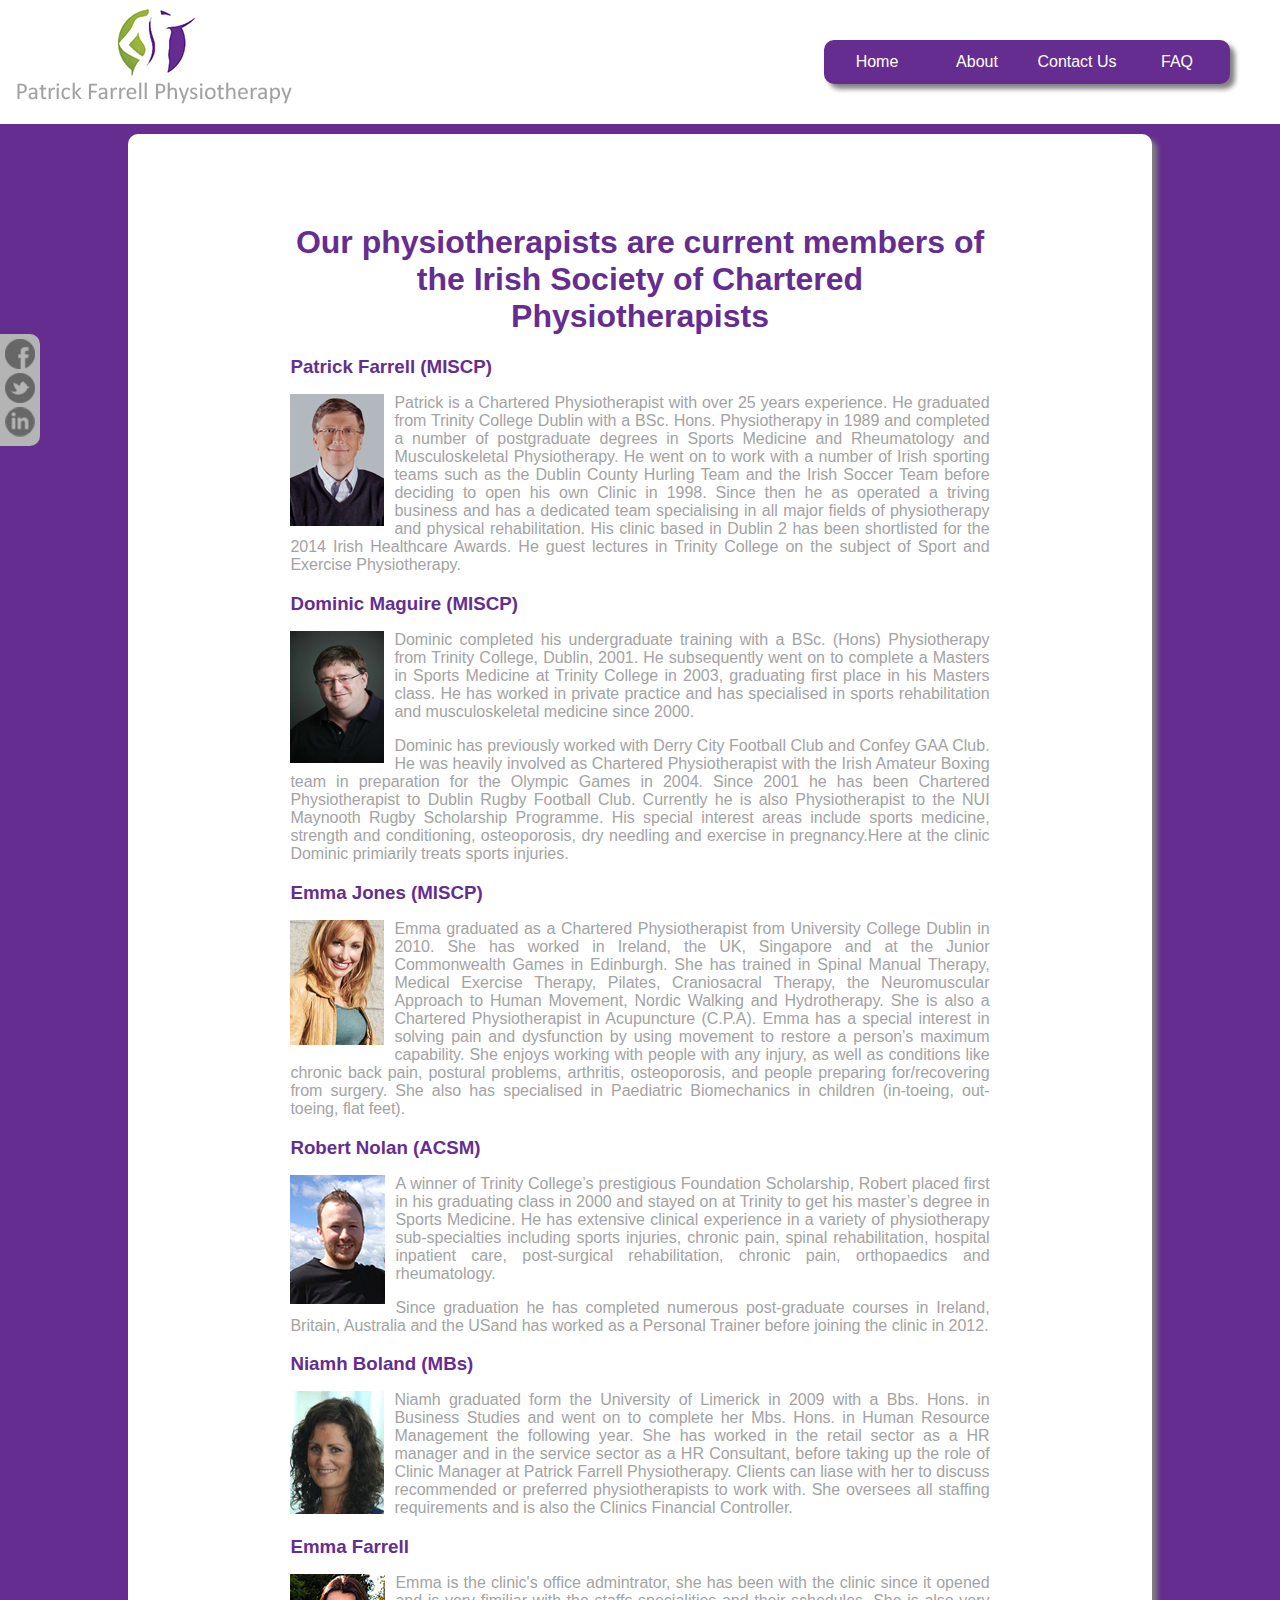
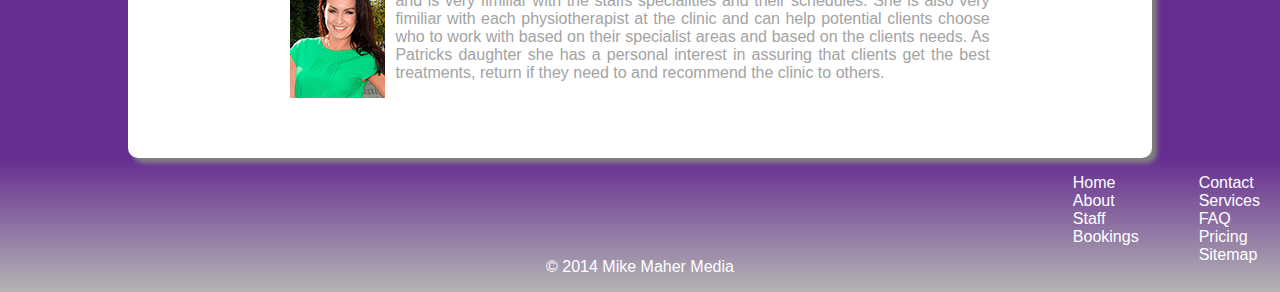
<file: staff.html>
<!DOCTYPE html >
<html>
	<head>
		<meta charset="utf-8" />
        <meta name="description" content="Sitemap, home, about, services, staff, testimonals, contact us, bookings, FAQ, Pricing" />
        <meta name="keywords" content="home, about, services, staff, testimonals, contact us, bookings, FAQ, Pricing" />
        <link rel="stylesheet" href="pfstylesheet.css" />
        <link rel="shortcut icon" href="favicon.ico" />
        <!--[if lt IE 9]>
<script src="http://html5shim.googlecode.com/svn/trunk/html5.js"></script>
<![endif]-->
		<title>Patrick Farrell Physiotherapy | Our Staff</title>
        
        <script type="text/javascript" src="pfscript.js"></script>
	</head>
	<body>
		<header>
    		<div id="logopos">
   			  <a href="index.html" title="Home"><img src="graphics/pf_logo.png" alt="Patrick Farrell Physiotherapy" /></a>
    		</div>
  			<nav>
   				<ul>
                	<li><a href="index.html">Home</a></li>
                    <li><a href="about.html">About</a>
                    	<ul>
                    		<li><a href="staff.html">Staff</a></li>
                        	<li><a href="services.html">Services</a></li>
                            <li><a href="testimonials.html">Testimonals</a></li>
                    	</ul>
                    </li>
                    <li><a href="contact.html" title="Contact Us">Contact Us</a>
    					<ul>
                        	<li><a id="book" href="booking.html" title="Book an Appointment">Bookings</a></li>
                        </ul>
                    </li>
    				<li><a href="faq.html" title="FAQ">FAQ</a>
                    	<ul>
                        	<li><a href="services.html#pricing">Pricing</a></li>
                        </ul>
                    </li>
                </ul>
  			</nav>
  		</header>
        <aside id="aside_left">
        	<div id="social">
            	<ul>
                	<li><a href="http://www.facebook.com"><img src="graphics/facebook.png" alt="facebook logo" /></a></li>
                    <li><a href="http://www.twitter.com"><img src="graphics/twitter.png" alt="twitter logo" /></a></li>
                    <li><a href="http://www.linkedIn.com"><img src="graphics/linkedin.png" alt="linkedin logo" /></a></li>
                </ul>
            </div>
        </aside>
        <section id="s">
        	<article id="staff">
            	<div class="padder">
            		<h1>Our physiotherapists are current members of the Irish Society of Chartered Physiotherapists</h1>
            		<h3>Patrick Farrell (MISCP)</h3>
            		<p><img class="bio" src="graphics/Patrick_Farrell.jpg" alt="Patrick Farrell" />Patrick is a Chartered Physiotherapist with over 25 years experience. He graduated from Trinity College Dublin with a  BSc. Hons. Physiotherapy in 1989 and completed a number of postgraduate degrees in Sports Medicine and Rheumatology and Musculoskeletal Physiotherapy. He went on to work with a number of Irish sporting teams such as the Dublin County Hurling Team and the Irish Soccer Team before deciding to open his own Clinic in 1998. Since then he as operated a triving business and has a dedicated team specialising in all major fields of physiotherapy and physical rehabilitation. His clinic based in Dublin 2 has been shortlisted for the 2014 Irish Healthcare Awards. He guest lectures in Trinity College on the subject of Sport and Exercise Physiotherapy.</p>
               	 	<h3>Dominic Maguire (MISCP)</h3>
            	 	<p><img class="bio" src="graphics/Dominic.jpg" alt="Dominic Maguire" />Dominic completed his undergraduate training with a BSc. (Hons) Physiotherapy from Trinity College, Dublin, 2001. He subsequently went on to complete a Masters in Sports Medicine at Trinity College in 2003, graduating first place in his Masters class. He has worked in private practice and has specialised in sports rehabilitation and musculoskeletal medicine since 2000.</p>
                    <p>Dominic has previously worked with Derry City Football Club and Confey GAA Club. He was heavily involved as Chartered Physiotherapist with the Irish Amateur Boxing team in preparation for the Olympic Games in 2004. Since 2001 he has been Chartered Physiotherapist to Dublin Rugby Football Club. Currently he is also Physiotherapist to the NUI Maynooth Rugby Scholarship Programme. His special interest areas include sports medicine, strength and conditioning, osteoporosis, dry needling and exercise in pregnancy.Here at the clinic Dominic primiarily treats sports injuries.</p>
                	<h3>Emma Jones (MISCP)</h3>
                	<p><img class="bio" src="graphics/Emma_Jones.jpg" alt="Dominic Maguire" />Emma graduated as a Chartered Physiotherapist from University College Dublin in 2010. She has worked in Ireland, the UK, Singapore and at the Junior Commonwealth Games in Edinburgh. She has trained in Spinal Manual Therapy, Medical Exercise Therapy, Pilates, Craniosacral Therapy, the Neuromuscular Approach to Human Movement, Nordic Walking and Hydrotherapy. She is also a Chartered Physiotherapist in Acupuncture (C.P.A). Emma has a special interest in solving pain and dysfunction by using movement to restore a person's maximum capability. She enjoys working with people with any injury, as well as conditions like chronic back pain, postural problems, arthritis, osteoporosis, and people preparing for/recovering from surgery. She also has specialised in Paediatric Biomechanics in children (in-toeing, out-toeing, flat feet).</p>
                    <h3>Robert Nolan (ACSM)</h3>
                    <p><img class="bio" src="graphics/Robert_Nolan.jpg" alt="Robert Nolan" />A winner of Trinity College’s prestigious Foundation Scholarship, Robert placed first in his graduating class in 2000 and stayed on at Trinity to get his master’s degree in Sports Medicine. He has extensive clinical experience in a variety of physiotherapy sub-specialties including sports injuries, chronic pain, spinal rehabilitation, hospital inpatient care, post-surgical rehabilitation, chronic pain, orthopaedics and rheumatology.</p>
                    <p>Since graduation he has completed numerous post-graduate courses in Ireland, Britain, Australia and the USand has worked as a Personal Trainer before joining the clinic in 2012.</p>
                	<h3>Niamh Boland (MBs)</h3>
                	<p><img class="bio" src="graphics/Niamh.jpg" alt="Dominic Maguire" />Niamh graduated form the University of Limerick in 2009 with a Bbs. Hons. in Business Studies and went on to complete her Mbs. Hons. in Human Resource Management the following year. She has worked in the retail sector as a HR manager and in the service sector as a HR Consultant, before taking up the role of Clinic Manager at Patrick Farrell Physiotherapy. Clients can liase with her to discuss recommended or preferred physiotherapists to work with. She oversees all staffing requirements and is also the Clinics Financial Controller.</p>
                    <h3>Emma Farrell</h3>
                    <p><img class="bio" src="graphics/Emma_Farrell.jpg" alt="Emma Farrell" />Emma is the clinic's office admintrator, she has been with the clinic since it opened and is very fimiliar with the staffs specialities and their schedules. She is also very fimiliar with each physiotherapist at the clinic and can help potential clients choose who to work with based on their specialist areas and based on the clients needs. As Patricks daughter she has a personal interest in assuring that clients get the best treatments, return if they need to and recommend the clinic to others.</p>
            	</div>
            </article>
        </section>
        <aside id="aside_right">
        </aside>
        <footer>
            <ul>
                <li><a href="contact.html" title="Contact Us">Contact</a></li>
                <li><a href="services.html" title="Our Services">Services</a></li>
                <li><a href="faq.html" title="FAQ">FAQ</a></li>
                <li><a href="services.html#pricing" title="Pricing">Pricing</a></li>
                <li><a href="sitemap.html" title="Site Map">Sitemap</a></li>
            </ul>
            <ul>
            	<li><a href="index.html" title="Home">Home</a></li>
                <li><a href="about.html" title="About Us">About</a></li>
                <li><a href="staff.html" title="Staff">Staff</a></li>
                <li><a href="booking.html" title="Bookings">Bookings</a></li>
            </ul>
        	<p id="copy">&copy; 2014 Mike Maher Media</p>
        </footer>
	</body>
</html>
</file>
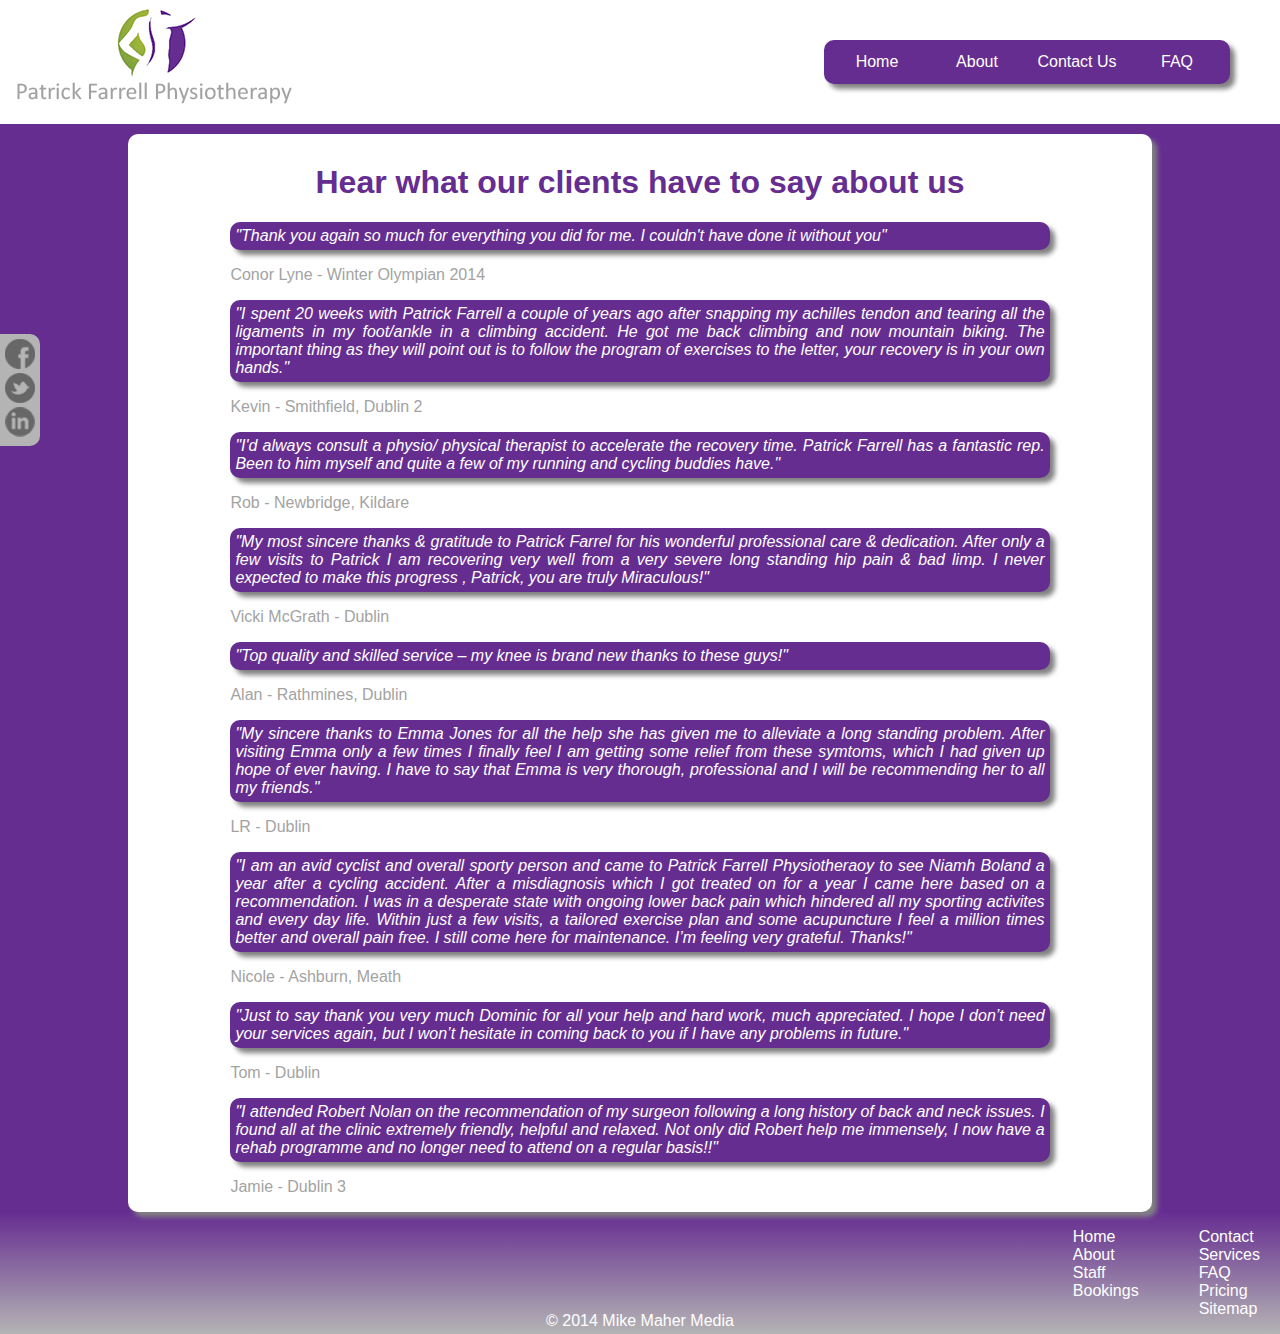
<file: testimonials.html>
<!DOCTYPE html >
<html>
	<head>
		<meta charset="utf-8" />
        <meta name="description" content="What people have to say about Patrick Farrell Physiotherapy Clinic." />
        <link rel="stylesheet" href="pfstylesheet.css" />
        <link rel="shortcut icon" href="favicon.ico" />
        <!--[if lt IE 9]>
<script src="http://html5shim.googlecode.com/svn/trunk/html5.js"></script>
<![endif]-->
		<title>Patrick Farrell Physiotherapy | Testimonials</title>
        
        <script type="text/javascript" src="pfscript.js"></script>
	</head>
	<body>
		<header>
    		<div id="logopos">
   			  <a href="index.html" title="Home"><img src="graphics/pf_logo.png" alt="Patrick Farrell Physiotherapy" /></a>
    		</div>
  			<nav>
   				<ul>
                	<li><a href="index.html">Home</a></li>
                    <li><a href="about.html">About</a>
                    	<ul>
                    		<li><a href="staff.html">Staff</a></li>
                        	<li><a href="services.html">Services</a></li>
                            <li><a href="testimonials.html">Testimonals</a></li>
                    	</ul>
                    </li>
                    <li><a href="contact.html" title="Contact Us">Contact Us</a>
    					<ul>
                        	<li><a id="book" href="booking.html" title="Book an Appointment">Bookings</a></li>
                        </ul>
                    </li>
    				<li><a href="faq.html" title="FAQ">FAQ</a>
                    	<ul>
                        	<li><a href="services.html#pricing">Pricing</a></li>
                        </ul>
                    </li>
                </ul>
  			</nav>
  		</header>
       <aside id="aside_left">
          <div id="social">
            <ul>
              <li><a href="http://www.facebook.com"><img src="graphics/facebook.png" alt="facebook logo" /></a></li>
              <li><a href="http://www.twitter.com"><img src="graphics/twitter.png" alt="twitter logo" /></a></li>
              <li><a href="http://www.linkedIn.com"><img src="graphics/linkedin.png" alt="linkedin logo" /></a></li>
            </ul>
          </div>
        </aside>
        <section>
        	<article  id="test_main">
        		<h1>Hear what our clients have to say about us</h1>
            	<p class="test"><em>"Thank you again so much for everything you did for me. I couldn't have done it without you"</em></p>
                <p>Conor Lyne - Winter Olympian 2014</p>
                <p class="test"><em>"I spent 20 weeks with Patrick Farrell a couple of years ago after snapping my achilles tendon and tearing all the ligaments in my foot/ankle in a climbing accident. He got me back climbing and now mountain biking. The important thing as they will point out is to follow the program of exercises to the letter, your recovery is in your own hands."</em></p>
                <p>Kevin - Smithfield, Dublin 2</p>
                <p class="test"><em>"I'd always consult a physio/ physical therapist to accelerate the recovery time. Patrick Farrell has a fantastic rep. Been to him myself and quite a few of my running and cycling buddies have."</em><p>
                <p>Rob - Newbridge, Kildare</p>
                <p class="test"><em>"My most sincere thanks & gratitude to Patrick Farrel for his wonderful professional care & dedication. After only a few visits to Patrick I am recovering very well from a very severe long standing hip pain & bad limp. I never expected to make this progress , Patrick, you are truly Miraculous!"</em></p>
                <p>Vicki McGrath - Dublin</p>
                <p class="test"><em>"Top quality and skilled service – my knee is brand new thanks to these guys!"</em></p>
                <p>Alan - Rathmines, Dublin</p>
                <p class="test"><em>"My sincere thanks to Emma Jones for all the help she has given me to alleviate a long standing problem. After visiting Emma only a few times I finally feel I am getting some relief from these symtoms, which I had given up hope of ever having. I have to say that Emma is very thorough, professional and I will be recommending her to all my friends."</em></p>
                <p>LR - Dublin</p>
                <p class="test"><em>"I am an avid cyclist and overall sporty person and came to Patrick Farrell Physiotheraoy to see Niamh Boland a year after a cycling accident. After a misdiagnosis which I got treated on for a year I came here based on a recommendation. I was in a desperate state with ongoing lower back pain which hindered all my sporting activites and every day life. Within just a few visits, a tailored exercise plan and some acupuncture I feel a million times better and overall pain free. I still come here for maintenance. I’m feeling very grateful. Thanks!"</em></p>
                <p>Nicole - Ashburn, Meath</p>
                <p class="test"><em>"Just to say thank you very much Dominic for all your help and hard work, much appreciated. I hope I don’t need your services again, but I won’t hesitate in coming back to you if I have any problems in future."</em></p>
                <p>Tom - Dublin</p>
                <p class="test"><em>"I attended Robert Nolan on the recommendation of my surgeon following a long history of back and neck issues. I found all at the clinic extremely friendly, helpful and relaxed. Not only did Robert help me immensely, I now have a rehab programme and no longer need to attend on a regular basis!!"</em></p>
                <p>Jamie - Dublin 3</p>
			</article>
        </section>
        <aside id="aside_right">
        </aside>
        <footer>
             <ul>
                <li><a href="contact.html" title="Contact Us">Contact</a></li>
                <li><a href="services.html" title="Our Services">Services</a></li>
                <li><a href="faq.html" title="FAQ">FAQ</a></li>
                <li><a href="services.html#pricing" title="Pricing">Pricing</a></li>
                <li><a href="sitemap.html" title="Site Map">Sitemap</a></li>
            </ul>
            <ul>
            	<li><a href="index.html" title="Home">Home</a></li>
                <li><a href="about.html" title="About Us">About</a></li>
                <li><a href="staff.html" title="Staff">Staff</a></li>
                <li><a href="booking.html" title="Bookings">Bookings</a></li>
            </ul>
        	<div id="copy">&copy; 2014 Mike Maher Media</div>
        </footer>
	</body>
</html>
</file>
<file: pfstylesheet.css>
@charset "utf-8";
/*-------------------------------------------Global tags-------------------------------------------*/
h1
{
	text-align: center;
	color: #662D91;
	margin-top: 30px;
}

h3, h4, h2
{
	color: #662D91;
	font-weight: bold;
	margin-bottom: 5px;
}

h5
{
	font-size: 100%;
	font-weight: bold;
}

a
{
	color: #662D91;
	text-decoration: none;
}


aside, section, header, footer
{
	display: block;
}

body
{
	font-family: Arial, sans-serif;
	margin: auto ;
	color: #A3A3A3;
	background: #662D91;
}

table
{
	width: 80%;
	margin-left: auto;
	margin-right: auto;
	margin-bottom: 30px;
}
th, td
{
	width: 50%;
}

#tablehead
{
	padding-bottom: 10px;
	text-decoration: underline;
}

/*-------------------------------------------Header Style-------------------------------------------*/

header
{
	width: 100%;
	float:left;
	background: #FFF;
	margin-bottom: 10px;
}
#logopos
{
	display: block;
	float: left;
	height: 100%;
	width: 33%;
}

#headright
{
	float: right;
	height: 100%;
	margin-left: auto;
	margin-right: auto;
	text-align: center;
}

/*-------------------------------------------Nav Bar-------------------------------------------*/
nav
{
	background-color: #662D91;
	margin-top: 40px;
	float: right;
	height: auto;
	width: auto;
	border-radius: 10px;
	margin-right: 50px;
	border: 3px solid #662D91;
	box-shadow: 5px 5px 5px #828282;
}

nav ul
{
	list-style: none;
	color: #FFF;
	margin: 0 0 10px;
	padding: 0;
	z-index: 1;
}

nav li
{
	display: block;
	float: left;
}

nav li ul li
{
	float: none;
	width: auto;
}

nav li ul
{
	display: none;
	position: absolute;
	background: #662D91;
	border-bottom-left-radius: 10px;
	border-bottom-right-radius: 10px;
	box-shadow: 5px 5px 5px #828282;
}

nav li:hover ul
{
	display: block;
}

nav a
{
	display: block;
	margin: 0;
	padding: 10px;
	height: auto;
	color: #FFF;
	background-color: #662D91;
	text-decoration: none;
	width: 80px;
	border-radius: 10px;
}

nav a:hover
{
	background: #551C80;
}

nav li
{
	margin: 0;
	padding: 0;
	float: left;
	text-align: center;
}


/*-------------------------------------------Left Side bar------------------------------------------*/
#aside_left
{
	width: 10%;
	float: left;
}

#aside_left ul
{
	list-style: none;
	
	margin-top: 200px;
	float: left;
	padding: 5px;
	background: #B4B4B4;
	border-top-right-radius: 10px;
	border-bottom-right-radius: 10px;
}

#aside_left img:hover
{
  opacity: 0.5;
  transition: opacity linear;
}
/*-------------------------------------------right side bar-------------------------------------------*/
#aside_right
{
	width: 10%;
	float: right;
}



/*-------------------------------------------home page-------------------------------------------*/
section
{
	width: 80%;
	float: left;
	height: auto;
	background: #FFF;
	border-radius: 10px;
	box-shadow: 5px 5px 5px #828282;
	min-height: 700px;
}


section img
{
	display: block;
	margin-left: auto;
	margin-right: auto;
}

#slide
{
	margin-top: 30px;
	border: 5px solid #662D91;
	border-radius: 10px;
	z-index: 0;
}

#leftstrip li, #rightstrip li
{
	list-style-image: url(graphics/check_box.png);
}

#leftstrip
{
	padding: 50px;
	width: 40%;
	float: left;
	text-align: justify;
}

#rightstrip
{
	width: 40%;
	float: right;
	padding: 50px;
	text-align: justify;
}

#centerstrip
{
	margin-left: auto;
	margin-right: auto;
	padding: 10px;
	width: 30%;
	float: inherit;
	text-align: justify;
}
/*-------------------------------------------footer-------------------------------------------*/
footer
{
	width: 100%;
	float:left;
	background: #B4B4B4;
	color: #FFF;
	background: -o-linear-gradient(to bottom, rgba(255,0,0,0), #B4B4B4);
	background: -webkit-linear-gradient(to bottom, rgba(255,0,0,0), #B4B4B4);
	background: linear-gradient(to bottom, rgba(255,0,0,0), #B4B4B4);
}
#copy
{
	width: 33%;
	margin-top: 100px;
	text-align: center;
	margin-left: auto;
	margin-right: auto;
}

#disclaimer
{
	width: 33%;
	text-align: center;
	margin-left: auto;
	margin-right: auto;
}
footer ul
{
	color: #FFF;
	float: right;
	list-style: none;
	display: inline-block;
	margin-right: 20px;
}

footer ul a
{
	color: #FFF;
}
/*-------------------------------------------images-------------------------------------------*/

img
{
	max-width: 100%;
}

#chart_logo
{
	display: block;
	margin-left: auto;
	margin-right: auto;
}

#treatment
{
	display: block;
	margin-left: auto;
	margin-right: auto;
}

#therapy
{
	display: block;
	margin-left: auto;
	margin-right: auto;
}

/*-------------------------------------------contact page-------------------------------------------*/
#contactleft
{
	width: 50%;
	float: right;
	margin-left: auto;
	margin-right: auto;
}

#contactright ul
{
	list-style: none;
}

#contactright ul li
{
	padding: 10px;
}

#contactright ul li a, #faq_link
{
	text-decoration: underline;
	color: #92AD3C;
}

#contactright img
{
	margin-left: auto;
	margin-right: auto;
	border: 5px solid #92AD3C;
	border-radius: 10px;
	margin-bottom: 30px;
	cursor: pointer;
}

#contactleft
{
	width: 50%;
	float: left;
	margin-left: auto;
	margin-right: auto;
}

#contact textarea
{
	width: 300px;
	height: 100px;
	max-width: 200px;
	max-height: 100px;
}

/*contact form*/
#contact ul
{
	list-style: none;
}

.req
{
	color: #F00;
}
.text
{
	border-radius: 10px;
	
}


#drop
{
	width: 300px;
}

#textarea
{
	width: 300px; /*Won't resize fix now!*/
	max-width: 300px;
}

#sub
{
	background: #662D91;
	color: #FFF;
	border: #662D91;
	border-radius: 10px;
	margin-top: 10px;
	height: 20px;
	cursor: pointer;
}

/*Move to global*/
#staff, #about, #faq_main, #services_main, #test_main
{
	width: 80%;
	margin-left: auto;
	margin-right: auto;
	text-align: justify;
}

#partners
{
	clear: both;
	text-align: center;
	margin-top: 30px;
	background: #FFF;
	border-top-right-radius: 10px;
	border-bottom-right-radius: 10px;
	box-shadow: 5px 5px 5px #828282;
}

#partners img
{
	display: inline;
}
/*-------------------------------------------Staff page-------------------------------------------*/
.bio
{
	display: inline;
	float: left;
	margin-right: 10px;
	margin-bottom: 5px;
}

/*-------------------------------------------About Page-------------------------------------------*/
#about_banner
{
	display: block;
	padding: 5px;
	margin-left: auto;
	margin-right: auto;
}
.padder
{
	padding: 60px;
}

.service_div
{
	width: auto;
	padding-left: 80px;
	padding-right: 80px;
}
/*-------------------------------------------FAQ page-------------------------------------------*/
#faq_main p, .test, table
{
	background: #662D91;
	padding: 5px;
	border-radius: 10px;
	color: #FFF;
	box-shadow: 5px 5px 5px #828282;
}
.faq
{
	cursor: pointer;
}

#faq_footnote
{
	display: block;
	padding-top: 30px;
}
</file>
